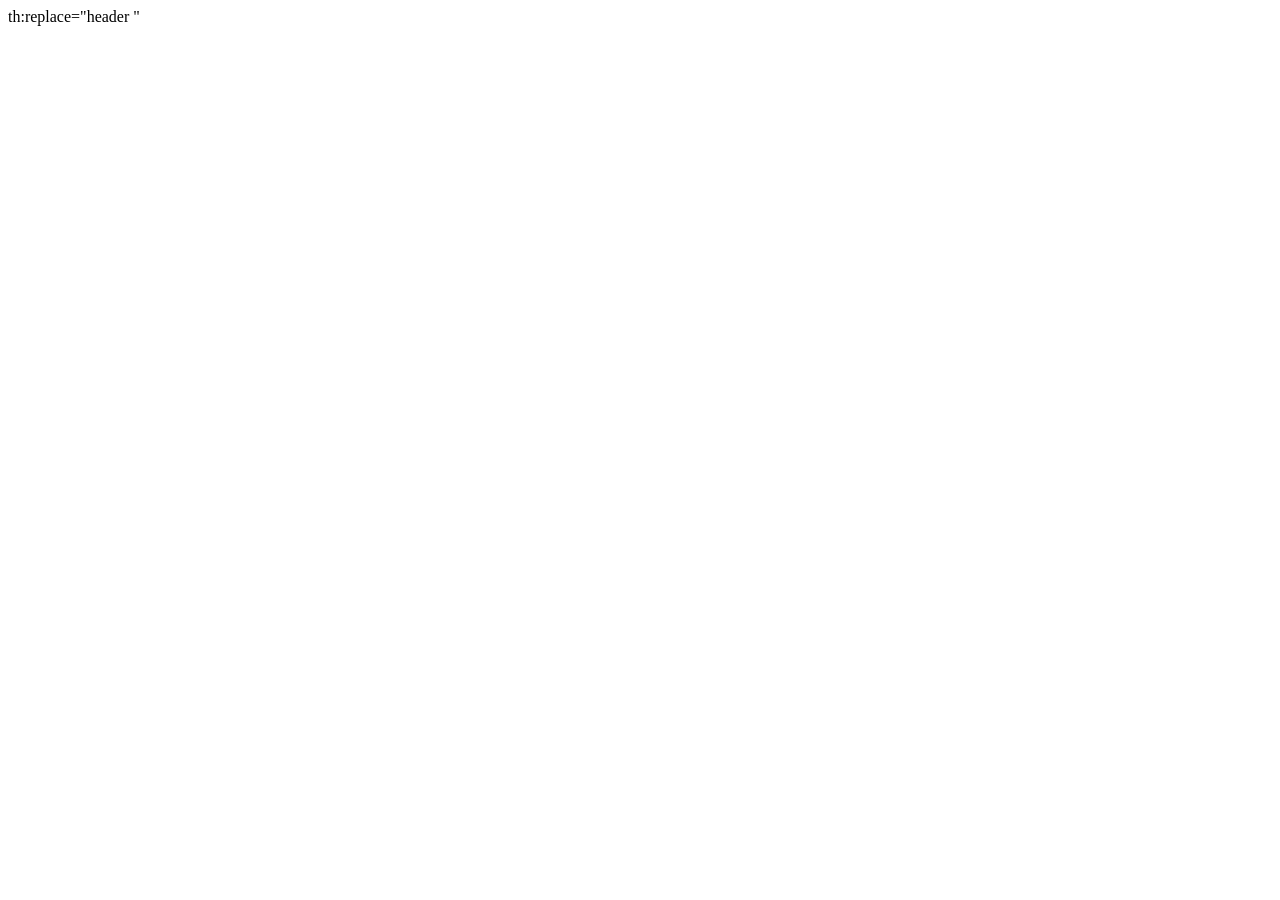
<file: tienda/target/classes/templates/index.html>
<html xmlns="http://www.w3.org/1999/xhtml"
      xmlns:th="http://www.thymeleaf.org">
    <head th:replace="layout/plantilla:: head">
    </head>
    <body>
        <header> th:replace="header "</header>
    </body>
</html>
</file>
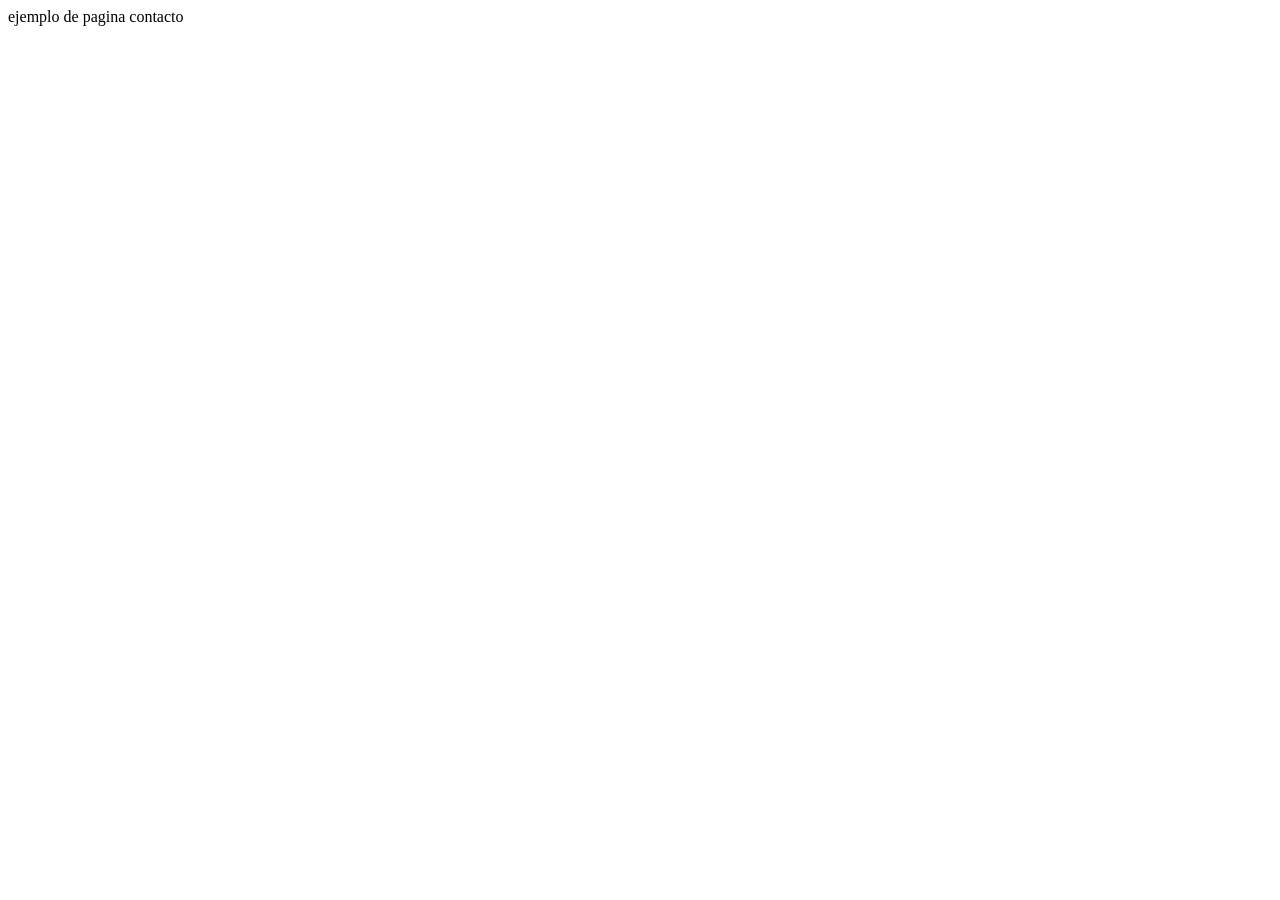
<file: tienda/target/classes/templates/contacto.html>
<!DOCTYPE html>
<!--
Click nbfs://nbhost/SystemFileSystem/Templates/Licenses/license-default.txt to change this license
Click nbfs://nbhost/SystemFileSystem/Templates/Other/html.html to edit this template
-->
<html>
    <head>
        <title>TODO supply a title</title>
        <meta charset="UTF-8">
        <meta name="viewport" content="width=device-width, initial-scale=1.0">
    </head>
    <body>
        <div>ejemplo de pagina contacto</div>
    </body>
</html>
</file>
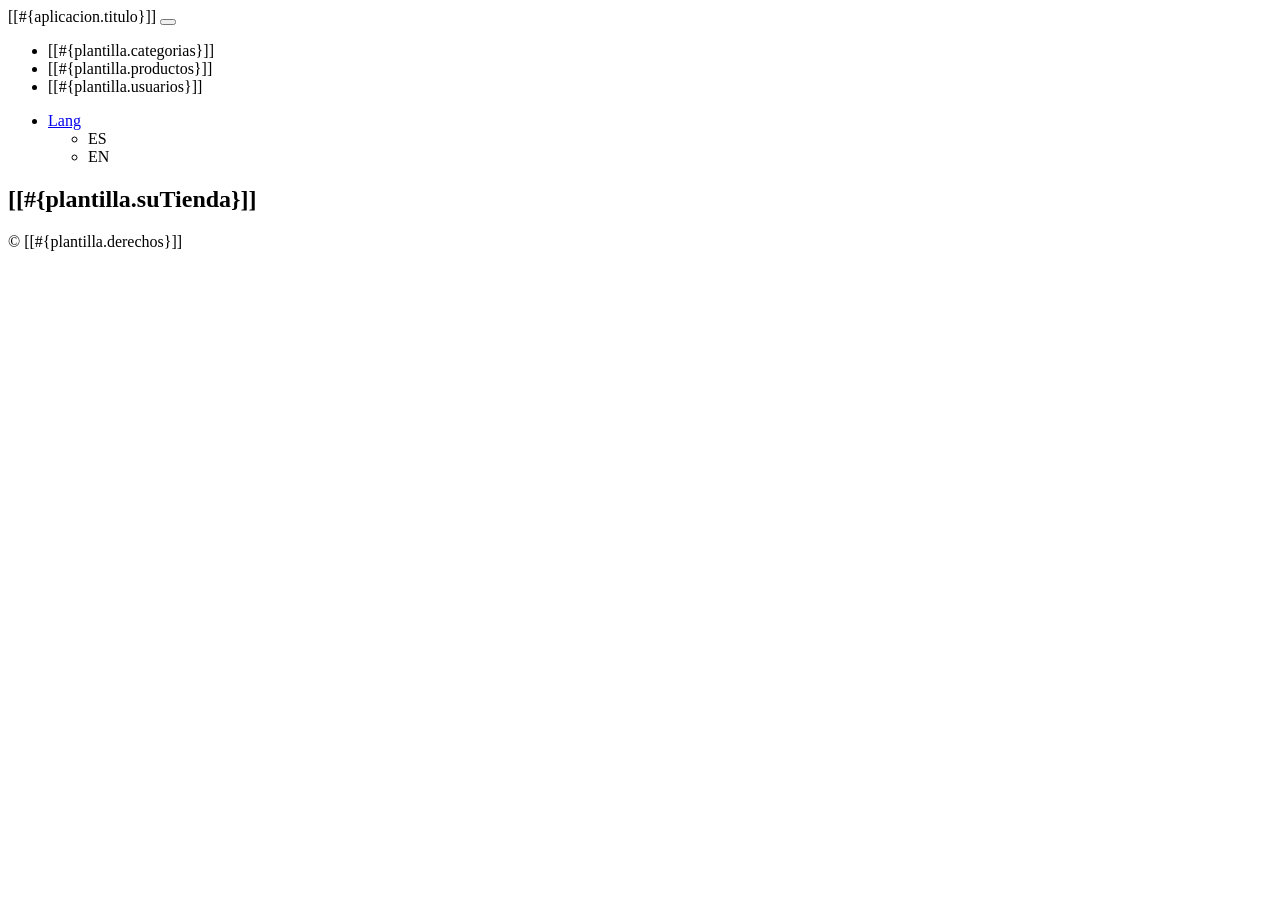
<file: tienda/target/classes/templates/layout/plantilla.html>
<!DOCTYPE html>
<!--
Click nbfs://nbhost/SystemFileSystem/Templates/Licenses/license-default.txt to change this license
Click nbfs://nbhost/SystemFileSystem/Templates/Other/html.html to edit this template
-->
<html xmlns="http://www.w3.org/1999/xhtml"
      xmlns:th="http://www.thymeleaf.org">

    <head th:fragment = "head">
        <title>TODO supply a title</title>
        <meta charset="UTF-8">

            <meta name="viewport" content="width=device-width, initial-scale=1.0">
                <link th:href="@{/webjars/bootstrap/css/bootstrap.min.css}" rel="stylesheet"/>
                <link th:href="@{/webjars/font-awesome/css/all.css}" rel="stylesheet"/>
                <link rel="stylesheet" href="style.css" type="text/css">

                <script th:src="@{/webjars/jquery/jquery.min.js}"></script>
                <script th:src="@{/webjars/popper.js/umd/popper.min.js}"></script>
                <script th:src="@{/webjars/bootstrap/js/bootstrap.min.js}"></script>
                </head>

                <body>


                    <header th:fragment="header" class="header">
                        <nav class="navbar navbar-expand-sm navbar-dark bg-dark p-0">
                            <div class="container">
                                <a th:href="@{/}" class="navbar-brand">[[#{aplicacion.titulo}]]</a>
                                <button class="navbar-toggler" data-bs-toggle="collapse" data-bs-target="#navbarCollapse">
                                    <span class="navbar-toggler-icon"></span>
                                </button>
                                <div class="collapse navbar-collapse justify-content-between" id="navbarCollapse">
                                    <ul class="navbar-nav">
                                        <li class="nav-item px-2"><a class="nav-link" th:href="@{/categoria/listado}">[[#{plantilla.categorias}]]</a></li>
                                        <li class="nav-item px-2"><a class="nav-link" th:href="@{/producto/listado}">[[#{plantilla.productos}]]</a></li>
                                        <li class="nav-item px-2"><a class="nav-link" th:href="@{/usuario/listado}">[[#{plantilla.usuarios}]]</a></li>
                                    </ul>
                                    <ul class="navbar-nav">
                                        <li class="nav-item dropdown">
                                            <a class="nav-link dropdown-toggle" data-bs-toggle="dropdown" href="#" role="button" aria-expanded="false">Lang</a>
                                            <ul class="dropdown-menu dropdown-menu-dark">
                                                <li><a class="dropdown-item"  th:href="@{/(lang=es)}">ES</a></li>
                                                <li><a class="dropdown-item" th:href="@{/(lang=en)}">EN</a></li>
                                            </ul>
                                        </li>
                                    </ul>                        
                                </div>
                            </div>
                        </nav>
                        <section id="main-header" class="py-2 bg-success text-white">
                            <div class="container">
                                <div class="row">
                                    <div class="col-md-6">
                                        <h1><i class="fas fa-cog"></i> [[#{plantilla.suTienda}]]</h1>
                                    </div>
                                </div>
                            </div>
                        </section>
                    </header> 
                    <footer th:fragment="footer" class="bg-info text-white mt-5 p-2">
                        <div class="container">
                            <div class="col">
                                <p class="lead text-center">
                                    &COPY [[#{plantilla.derechos}]]
                                </p>
                            </div>
                        </div>
                    </footer>
                </body>
                </html>
</file>
<file: tienda/target/classes/templates/layout/style.css>
.lead {

}
</file>
